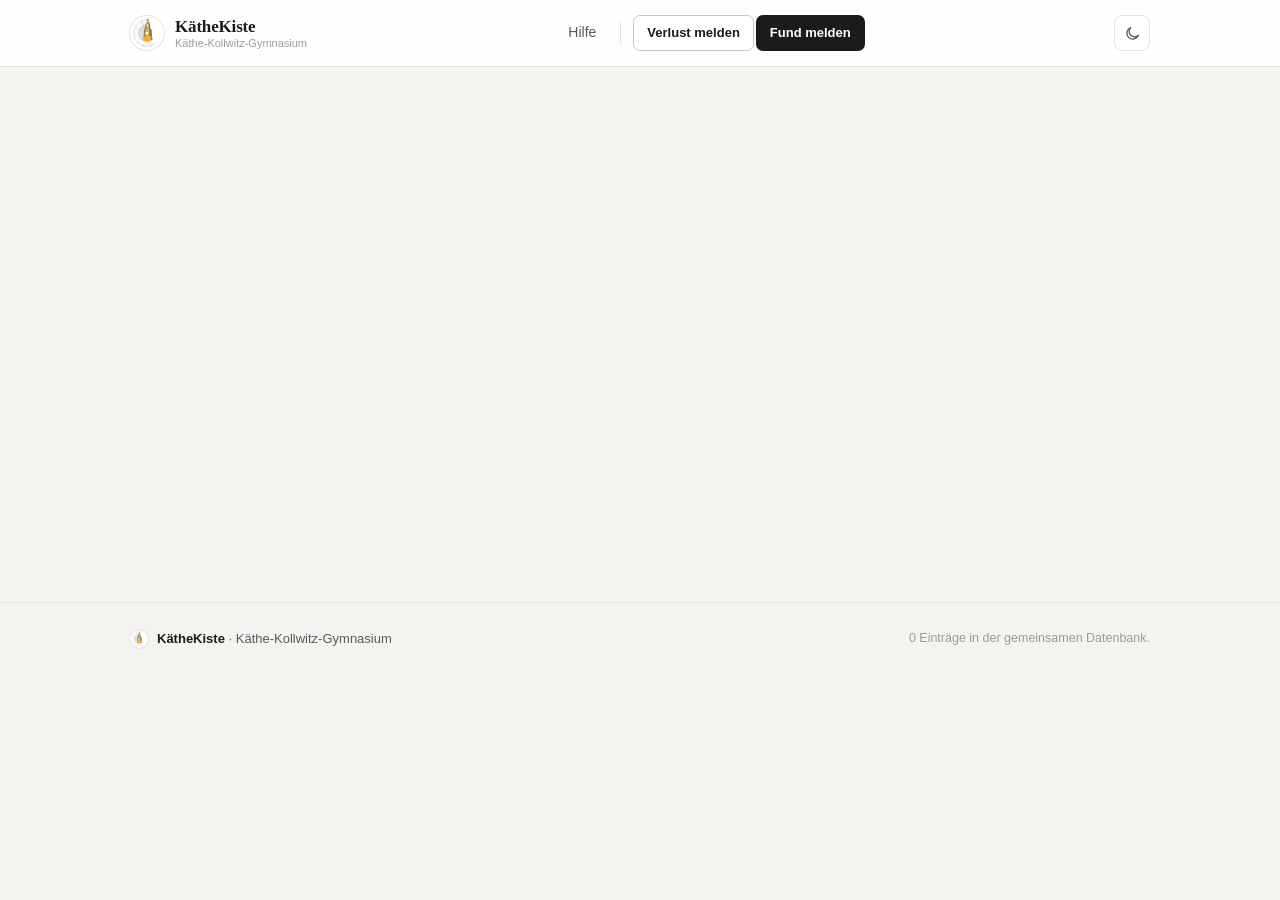
<file: index.html>
<!DOCTYPE html>
<html lang="de">
<head>
  <meta charset="UTF-8" />
  <meta name="viewport" content="width=device-width, initial-scale=1.0" />
  <meta name="theme-color" content="#f4f3ef" />
  <!-- Design-Theme vor dem ersten Paint setzen. Default bleibt hell (Weiß/Papier);
       eine zuvor getroffene Auswahl (kk-theme in localStorage) wird respektiert. -->
  <script>
    try {
      var kkTheme = localStorage.getItem("kk-theme");
      if (kkTheme === "dark" || kkTheme === "light") document.documentElement.setAttribute("data-theme", kkTheme);
    } catch (e) { /* z. B. Privatmodus: Theme bleibt hell */ }
  </script>
  <title>KätheKiste – Digitales Fundsachen-System · Käthe-Kollwitz-Gymnasium</title>
  <meta name="description" content="Digitales Fundsachen-System des Käthe-Kollwitz-Gymnasiums: Verluste und Funde melden, automatisch zusammenbringen, Abholung über das Sekretariat." />
  <link rel="icon" href="data:image/svg+xml,%3Csvg%20xmlns%3D%22http%3A%2F%2Fwww.w3.org%2F2000%2Fsvg%22%20width%3D%2232%22%20height%3D%2232%22%20viewBox%3D%220%200%2032%2032%22%3E%3Crect%20width%3D%2232%22%20height%3D%2232%22%20rx%3D%227%22%20fill%3D%22%231a1b1d%22%2F%3E%3Cg%20transform%3D%22translate(4%2C4)%20scale(0.171428571)%22%3E%3Cellipse%20fill%3D%22%23FFFFFF%22%20cx%3D%2269.857%22%20cy%3D%2270%22%20rx%3D%2269.857%22%20ry%3D%2270%22%2F%3E%0D%0A%3Cpath%20fill%3D%22%23DFDFE3%22%20d%3D%22M35.755%2C70.789c0-18.98%2C15.356-34.368%2C34.295-34.368c5.538%2C21.62%2C21.75%2C60.943%2C21.509%2C61.138%0D%0A%09c-5.881%2C4.753-13.363%2C7.598-21.509%2C7.598C51.111%2C105.156%2C35.755%2C89.77%2C35.755%2C70.789%22%2F%3E%0D%0A%3Cpath%20fill%3D%22none%22%20stroke%3D%22%236C6B70%22%20stroke-width%3D%221.0171%22%20d%3D%22M35.755%2C70.789c0-18.98%2C15.356-34.368%2C34.295-34.368%0D%0A%09c5.538%2C21.62%2C21.75%2C60.943%2C21.509%2C61.138c-5.881%2C4.753-13.363%2C7.598-21.509%2C7.598C51.111%2C105.156%2C35.755%2C89.77%2C35.755%2C70.789z%22%2F%3E%0D%0A%3Cpath%20fill%3D%22none%22%20stroke%3D%22%23C5C6CB%22%20stroke-width%3D%222.4411%22%20stroke-miterlimit%3D%223.864%22%20d%3D%22M103.931%2C111.516%0D%0A%09c-0.847%2C0.631-4.056%2C2.922-4.94%2C3.506c-8.518%2C5.635-18.63%2C8.92-29.566%2C8.92c-29.606%2C0-53.604-24.05-53.604-53.716%0D%0A%09c0-28.399%2C21.989-51.652%2C49.837-53.584l4.885-0.152%22%2F%3E%0D%0A%3Cpath%20fill%3D%22none%22%20stroke%3D%22%23C5C6CB%22%20stroke-width%3D%220.8939%22%20stroke-miterlimit%3D%223.864%22%20d%3D%22M96.914%2C103.393%0D%0A%09c-7.698%2C6.591-17.689%2C10.571-28.612%2C10.571c-24.354%2C0-44.097-19.782-44.097-44.185c0-24.401%2C19.742-44.184%2C44.097-44.184%22%2F%3E%0D%0A%3Cpath%20fill%3D%22%23FCB11B%22%20d%3D%22M87.5%2C82.201l-33.45%2C3.014l0.011%2C15.077c6.092%2C4.294%2C21.046%2C7.067%2C33.506-0.776L87.5%2C82.201z%22%2F%3E%0D%0A%3Cpolygon%20fill%3D%22%236C6B70%22%20points%3D%2262.471%2C52.829%2063.73%2C48.21%2066.839%2C45.081%2067.025%2C49.907%20%22%2F%3E%0D%0A%3Cpolygon%20fill%3D%22%23FCB11B%22%20points%3D%2266.678%2C49.651%2066.997%2C29.14%2076.91%2C27.886%2077.072%2C48.448%20%22%2F%3E%0D%0A%3Cpath%20fill%3D%22%23FFFFFF%22%20d%3D%22M69.483%2C41.712l3.743-0.535l-0.1-5.52c-1.253-1.256-2.493-1.098-3.555%2C0.556L69.483%2C41.712z%22%2F%3E%0D%0A%3Cpolygon%20fill%3D%22%23FCB11B%22%20points%3D%2269.927%2C17.866%2068.948%2C18.752%2068.948%2C27.445%2075.234%2C26.557%2074.968%2C16.98%20%22%2F%3E%0D%0A%3Cpath%20fill%3D%22%23FFFFFF%22%20d%3D%22M70.793%2C23.763l2.318-0.267l-0.097-2.479c-0.579-1.031-1.618-0.954-2.212%2C0.177L70.793%2C23.763z%22%2F%3E%0D%0A%3Cpath%20fill%3D%22%236C6B70%22%20d%3D%22M62.668%2C52.449c-3.713%2C2.367-5.48%2C4.822-5.307%2C7.361L57.01%2C81.75l-3.12%2C3.816l0.158-0.168l33.221-2.896%0D%0A%09l-0.012%2C17.414c1.773-1.031%2C3.456-2.308%2C4.729-3.281l-0.13-8.894c0.049%2C0.096-1.928-2.854-1.928-2.854l-0.566-24.482%0D%0A%09c-1.448-5.764-3.333-8.87-6.074-9.553l-0.278-0.043l-1.668-18.272c-0.323-2.265-2.098-4.97-2.834-5.502l-1.236-2.654%0D%0A%09c-0.335-3.269-0.548-7.22-0.548-7.22c-0.111-2.008-1.012-4.313-3.61-6.972c-3.628%2C3.902-3.968%2C5.951-4.165%2C8.563l5.636-0.89%0D%0A%09l0.428%2C8.012l-5.973%2C1.109c-0.873%2C0.579-1.549%2C1.123-2.019%2C1.668c-1.5%2C1.409-2.959%2C2.638-3.239%2C6.092%20M66.941%2C40.784l0.038-1.669%0D%0A%09l0.102-3.762l-0.012%2C0.003l0.141-5.722l8.927-1.301l0.307%2C5.192l-0.044-0.016l0.444%2C14.604L66.711%2C49.37l0.225-8.588L66.941%2C40.784z%0D%0A%09%20M78.714%2C51.575l-0.031%2C7.985L78.6%2C59.545l-15.931%2C1.953l0.247-7.547L78.714%2C51.575z%20M61.343%2C82.9l-0.089-18.732l17.496-2.105%0D%0A%09l0.166%2C19.059L61.343%2C82.9z%22%2F%3E%0D%0A%0D%0A%0D%0A%0D%0A%0D%0A%0D%0A%0D%0A%0D%0A%0D%0A%0D%0A%0D%0A%0D%0A%0D%0A%0D%0A%0D%0A%0D%0A%0D%0A%0D%0A%0D%0A%0D%0A%0D%0A%0D%0A%0D%0A%3Cpath%20fill%3D%22%236C6B70%22%20d%3D%22M53.158%2C127.277c-0.035%2C0.146-0.103%2C0.258-0.217%2C0.33c-0.108%2C0.073-0.24%2C0.094-0.397%2C0.066%0D%0A%09c-0.14-0.027-0.254-0.097-0.333-0.201c-0.079-0.104-0.107-0.236-0.079-0.396c0.027-0.146%2C0.101-0.256%2C0.214-0.328%0D%0A%09c0.107-0.071%2C0.242-0.099%2C0.396-0.071c0.145%2C0.028%2C0.256%2C0.095%2C0.34%2C0.196C53.16%2C126.978%2C53.188%2C127.111%2C53.158%2C127.277%0D%0A%09%20M53.309%2C126.014c-0.022%2C0.113-0.077%2C0.204-0.164%2C0.273c-0.085%2C0.066-0.203%2C0.092-0.347%2C0.066c-0.13-0.028-0.227-0.096-0.282-0.193%0D%0A%09c-0.058-0.102-0.074-0.203-0.052-0.316c0.026-0.123%2C0.086-0.219%2C0.183-0.28c0.096-0.062%2C0.2-0.085%2C0.321-0.062%0D%0A%09c0.126%2C0.025%2C0.222%2C0.088%2C0.28%2C0.181C53.313%2C125.775%2C53.33%2C125.887%2C53.309%2C126.014%20M53.52%2C127.346%0D%0A%09c0.035-0.169%2C0.008-0.32-0.061-0.453c-0.073-0.131-0.185-0.236-0.324-0.305l0.002-0.013c0.111-0.006%2C0.221-0.052%2C0.328-0.136%0D%0A%09c0.105-0.091%2C0.177-0.224%2C0.216-0.41c0.027-0.136%2C0.014-0.264-0.039-0.379c-0.053-0.113-0.132-0.207-0.241-0.287%0D%0A%09c-0.105-0.078-0.232-0.131-0.375-0.157c-0.14-0.028-0.275-0.028-0.407%2C0.006c-0.13%2C0.03-0.238%2C0.089-0.333%2C0.175%0D%0A%09c-0.088%2C0.088-0.149%2C0.199-0.177%2C0.338c-0.03%2C0.186-0.014%2C0.34%2C0.051%2C0.459s0.147%2C0.201%2C0.251%2C0.25l-0.004%2C0.01%0D%0A%09c-0.156%2C0.014-0.293%2C0.066-0.412%2C0.164c-0.116%2C0.096-0.194%2C0.23-0.229%2C0.396c-0.044%2C0.26%2C0%2C0.479%2C0.136%2C0.652%0D%0A%09c0.138%2C0.174%2C0.331%2C0.287%2C0.585%2C0.338c0.251%2C0.049%2C0.472%2C0.016%2C0.665-0.098C53.343%2C127.788%2C53.467%2C127.602%2C53.52%2C127.346%22%2F%3E%0D%0A%3Cpath%20fill%3D%22%236C6B70%22%20d%3D%22M46.721%2C16.435c-0.102-0.253-0.25-0.429-0.45-0.529c-0.201-0.097-0.425-0.102-0.672-0.014%0D%0A%09c-0.041%2C0.018-0.104%2C0.049-0.169%2C0.083c-0.065%2C0.039-0.119%2C0.072-0.153%2C0.106l-0.234-0.647l1.041-0.399l-0.127-0.326l-1.376%2C0.528%0D%0A%09l0.488%2C1.362c0.073-0.077%2C0.155-0.146%2C0.242-0.206c0.091-0.061%2C0.165-0.103%2C0.236-0.129c0.186-0.075%2C0.35-0.084%2C0.501-0.03%0D%0A%09c0.146%2C0.049%2C0.259%2C0.168%2C0.332%2C0.353c0.061%2C0.167%2C0.061%2C0.315%2C0.002%2C0.442c-0.06%2C0.126-0.158%2C0.221-0.297%2C0.279%0D%0A%09c-0.115%2C0.041-0.221%2C0.053-0.32%2C0.03c-0.097-0.022-0.193-0.084-0.284-0.186l-0.306%2C0.254c0.129%2C0.144%2C0.277%2C0.234%2C0.448%2C0.27%0D%0A%09c0.171%2C0.038%2C0.345%2C0.021%2C0.522-0.045c0.167-0.066%2C0.305-0.159%2C0.417-0.281c0.107-0.124%2C0.18-0.263%2C0.209-0.42%0D%0A%09C46.799%2C16.772%2C46.787%2C16.606%2C46.721%2C16.435%22%2F%3E%0D%0A%3Cpath%20fill%3D%22%236C6B70%22%20d%3D%22M97.154%2C125.844l-0.139-0.294l-1.249%2C0.587l0.45-1.176c0.066-0.16%2C0.11-0.322%2C0.135-0.488%0D%0A%09c0.026-0.166%2C0.004-0.33-0.066-0.494c-0.111-0.223-0.27-0.359-0.469-0.407c-0.203-0.044-0.414-0.017-0.635%2C0.084%0D%0A%09c-0.219%2C0.103-0.374%2C0.241-0.474%2C0.415c-0.096%2C0.176-0.113%2C0.383-0.046%2C0.617l0.38-0.138c-0.032-0.131-0.028-0.249%2C0.022-0.353%0D%0A%09c0.045-0.104%2C0.131-0.188%2C0.256-0.243c0.121-0.057%2C0.235-0.071%2C0.35-0.037c0.111%2C0.037%2C0.2%2C0.11%2C0.263%2C0.233%0D%0A%09c0.042%2C0.104%2C0.06%2C0.211%2C0.042%2C0.322c-0.014%2C0.11-0.04%2C0.217-0.077%2C0.316l-0.539%2C1.459l0.17%2C0.357L97.154%2C125.844z%22%2F%3E%0D%0A%3Cpolygon%20fill%3D%22%236C6B70%22%20points%3D%2290.703%2C125.443%2090.582%2C125.146%2088.983%2C125.793%2089.104%2C126.094%2090.334%2C125.598%2090.208%2C128.263%20%0D%0A%0990.597%2C128.109%20%22%2F%3E%0D%0A%3Cpath%20fill%3D%22%236C6B70%22%20d%3D%22M29.896%2C113.467l-0.588-0.611l1.57-0.35l0.004%2C0.002L29.896%2C113.467z%20M30.188%2C114.24l0.234-0.227%0D%0A%09l-0.268-0.277l1.305-1.263l-0.312-0.327l-2.028%2C0.436l-0.271%2C0.265l0.813%2C0.847l-0.436%2C0.42l0.257%2C0.27l0.435-0.419L30.188%2C114.24z%22%0D%0A%09%2F%3E%0D%0A%3Cpath%20fill%3D%22%236C6B70%22%20d%3D%22M19.66%2C40.134c-0.138-0.104-0.284-0.159-0.444-0.16c-0.154-0.002-0.302%2C0.057-0.428%2C0.175l-0.008-0.002%0D%0A%09c0.05-0.142%2C0.055-0.277%2C0.019-0.411c-0.042-0.137-0.12-0.251-0.232-0.34c-0.138-0.1-0.271-0.152-0.407-0.158%0D%0A%09c-0.136-0.006-0.262%2C0.025-0.381%2C0.094c-0.119%2C0.067-0.224%2C0.164-0.316%2C0.285c-0.112%2C0.147-0.178%2C0.309-0.195%2C0.474%0D%0A%09c-0.024%2C0.17%2C0.015%2C0.338%2C0.106%2C0.502l0.333-0.227c-0.053-0.091-0.077-0.188-0.076-0.286c0.003-0.099%2C0.035-0.189%2C0.1-0.272%0D%0A%09c0.079-0.109%2C0.176-0.172%2C0.285-0.195c0.112-0.021%2C0.229%2C0.009%2C0.348%2C0.095c0.11%2C0.079%2C0.168%2C0.18%2C0.168%2C0.303%0D%0A%09c0%2C0.124-0.082%2C0.297-0.245%2C0.519l0.257%2C0.195c0.068-0.096%2C0.149-0.183%2C0.238-0.264c0.089-0.082%2C0.187-0.129%2C0.292-0.149%0D%0A%09c0.109-0.017%2C0.221%2C0.017%2C0.342%2C0.107c0.117%2C0.092%2C0.181%2C0.206%2C0.194%2C0.341c0.008%2C0.137-0.027%2C0.266-0.119%2C0.383%0D%0A%09c-0.084%2C0.114-0.177%2C0.181-0.273%2C0.203c-0.095%2C0.021-0.21%2C0.009-0.341-0.037l-0.14%2C0.386c0.204%2C0.071%2C0.392%2C0.077%2C0.562%2C0.008%0D%0A%09c0.173-0.063%2C0.319-0.184%2C0.449-0.355c0.097-0.132%2C0.166-0.271%2C0.199-0.416c0.034-0.146%2C0.03-0.287-0.012-0.426%0D%0A%09C19.893%2C40.365%2C19.799%2C40.241%2C19.66%2C40.134%22%2F%3E%0D%0A%3Cpath%20fill%3D%22none%22%20stroke%3D%22%236C6B70%22%20stroke-width%3D%220.7198%22%20stroke-miterlimit%3D%223.864%22%20d%3D%22M38.652%2C59.289l-11.251-4.022%0D%0A%09%20M54.966%2C119.818l-1.346%2C3.925%20M60.229%2C121.07l-0.919%2C4.113%20M92.116%2C116.67l1.903%2C3.594%20M86.006%2C114.92l2.968%2C7.689%20M39.577%2C102.25%0D%0A%09l-5.603%2C5.916%20M40.951%2C54.028L22.198%2C43.041%22%2F%3E%0D%0A%3Cpolygon%20fill%3D%22%23FCB11B%22%20points%3D%2261.133%2C54.001%2079.392%2C51.519%2079.01%2C81.157%2061.223%2C83.311%20%22%2F%3E%0D%0A%3Cline%20fill%3D%22%236C6B70%22%20x1%3D%2242.93%22%20y1%3D%2248.432%22%20x2%3D%2267.684%22%20y2%3D%2267.988%22%2F%3E%0D%0A%3Cpath%20fill%3D%22none%22%20stroke%3D%22%236C6B70%22%20stroke-width%3D%220.7198%22%20stroke-miterlimit%3D%223.864%22%20d%3D%22M46.991%2C19.197l22.096%2C47.571%0D%0A%09%20M44.212%2C25.061L68.44%2C66.5%20M42.93%2C48.432l24.754%2C19.557%22%2F%3E%0D%0A%3Cpath%20fill%3D%22%23FFFFFF%22%20d%3D%22M65.378%2C70.823c0-2.611%2C2.114-4.731%2C4.72-4.731c2.607%2C0%2C4.72%2C2.12%2C4.72%2C4.731c0%2C2.612-2.112%2C4.73-4.72%2C4.73%0D%0A%09C67.492%2C75.554%2C65.378%2C73.436%2C65.378%2C70.823%22%2F%3E%3C%2Fg%3E%3C%2Fsvg%3E" />
  <link rel="stylesheet" href="style.css?v=20261015-clean" />
</head>
<body>
  <a class="skip-link" href="#main">Zum Inhalt springen</a>

  <header class="topbar">
    <div class="container topbar-inner">
      <button class="brand" data-action="home" aria-label="Zur Startansicht">
        <img class="brand-mark" src="static/logo-emblem.svg" alt="" aria-hidden="true" width="34" height="34" />
        <span class="brand-text">
          <strong>KätheKiste</strong>
          <small>Käthe-Kollwitz-Gymnasium</small>
        </span>
      </button>

      <nav class="nav" aria-label="Hauptnavigation">
        <button class="nav-link" data-action="nav" data-view="hilfe">Hilfe</button>
        <span class="nav-sep" aria-hidden="true"></span>
        <button class="btn btn--outline btn--sm" data-action="nav" data-view="form-lost">Verlust melden</button>
        <button class="btn btn--primary btn--sm" data-action="nav" data-view="form-found">Fund melden</button>
      </nav>

      <button class="theme-toggle" data-action="toggle-theme" type="button" aria-label="Dunkles Design aktivieren" title="Dunkles Design aktivieren">
        <svg width="17" height="17" viewBox="0 0 24 24" fill="none" stroke="currentColor" stroke-width="1.8" stroke-linecap="round" stroke-linejoin="round" aria-hidden="true"><path d="M20.5 14.5A8.5 8.5 0 1 1 9.5 3.5a7 7 0 0 0 11 11z"/></svg>
      </button>

      <button class="menu-toggle" data-action="toggle-menu" aria-expanded="false" aria-controls="nav-mobile" aria-label="Menü öffnen">
        <svg width="20" height="20" viewBox="0 0 24 24" fill="none" stroke="currentColor" stroke-width="1.8" stroke-linecap="round" aria-hidden="true">
          <path d="M4 7h16M4 12h16M4 17h16" />
        </svg>
      </button>
    </div>

    <nav class="nav nav--mobile" id="nav-mobile" aria-label="Mobile Navigation" hidden>
      <button data-action="nav" data-view="hilfe">Hilfe</button>
      <span class="nav-sep nav-sep--block" aria-hidden="true"></span>
      <button class="btn btn--outline" data-action="nav" data-view="form-lost">Verlust melden</button>
      <button class="btn btn--primary" data-action="nav" data-view="form-found">Fund melden</button>
    </nav>
  </header>

  <main id="main" class="container main" aria-live="polite"></main>

  <footer class="footer">
    <div class="container footer-inner">
      <div class="footer-brand">
        <img class="footer-mark" src="static/logo-emblem.svg" alt="" aria-hidden="true" width="18" height="18" />
        <span><strong>KätheKiste</strong> · Käthe-Kollwitz-Gymnasium</span>
      </div>
      <div class="footer-meta">
        <span id="footer-count"></span>
      </div>
    </div>
  </footer>

  <!-- Dialog für Details & Abläufe -->
  <div class="modal" id="modal" hidden>
    <div class="modal-backdrop" data-action="close-modal"></div>
    <div class="modal-panel" role="dialog" aria-modal="true" aria-labelledby="modal-title"></div>
  </div>

  <!-- Toast-Meldungen -->
  <div id="toast" class="toast" role="status" aria-live="polite" hidden></div>

  <script src="static/supabase.js"></script>
  <script src="app.js?v=20261015-clean"></script>
</body>
</html>
</file>
<file: style.css>
/* ============================================================
   KätheKiste – Design
   Reduzierte, editoriale Schlichtheit:
   - Papier-Hintergrund, weiße Flächen, Haarlinien
   - Serifenschrift (Georgia) für Headlines, System-Sans für Text
   - Ein Akzent: Tiefrot = „Verloren", sonst Monochrom
   ============================================================ */

:root {
  --bg: #f4f3ef;
  --surface: #ffffff;
  --surface-2: #faf9f6;
  --ink: #1a1b1d;
  --ink-2: #565a61;
  --ink-3: #979ba1;
  --line: #e4e2db;
  --line-2: #c9c7bf;
  --accent: #a5301f;
  --accent-soft: #f5e9e6;
  --ok: #2e6b4a;
  --ok-soft: #e8f1ec;
  --pending: #8a5b13;
  --pending-soft: #f4eedd;
  --serif: Georgia, "Iowan Old Style", "Times New Roman", Times, serif;
  --sans: -apple-system, BlinkMacSystemFont, "Segoe UI", Roboto, "Helvetica Neue", Arial, sans-serif;
  --radius: 10px;
  --shadow: 0 6px 20px rgba(24, 24, 20, 0.07);
  /* abgeleitete Theme-Werte (hell = Default) */
  --hover: var(--hover);
  --focus-ring: rgba(26, 27, 29, 0.06);
  --selection: #e6e4dc;
  --photo-bg: #f1efe9;
  --track: #eeede6;
  --btn1-bg: #1a1b1d;
  --btn1-fg: #ffffff;
  --btn1-hover: #000000;
  --danger-line: #dcc3bd;
  --ok-line: #cfe0d5;
  --toast-bg: #1a1b1d;
  --toast-fg: #ffffff;
  --toast-error-bg: #8a251a;
  --topbar-bg: rgba(255, 255, 255, 0.92);
  --backdrop: rgba(26, 27, 29, 0.45);
  --modal-shadow: 0 24px 64px rgba(20, 20, 18, 0.28);
  --toast-shadow: 0 10px 30px rgba(20, 20, 18, 0.3);
}

/* ---------- Dunkles Design (opt-in: <html data-theme="dark">) ----------
   Die helle Ansicht bleibt der Standard; die dunkle Wahl wird lokal
   gespeichert und über data-theme aktiviert (umgesetzt in app.js). */
:root[data-theme="dark"] {
  --bg: #191a1c;
  --surface: #222327;
  --surface-2: #28292d;
  --ink: #eceae4;
  --ink-2: #b4b6b9;
  --ink-3: #80848c;
  --line: #34363b;
  --line-2: #4a4d54;
  --accent: #d9614d;
  --accent-soft: #38251f;
  --ok: #61a884;
  --ok-soft: #1f2c26;
  --pending: #d2a24a;
  --pending-soft: #302818;
  --shadow: 0 6px 20px rgba(0, 0, 0, 0.45);
  --hover: rgba(255, 255, 255, 0.07);
  --focus-ring: rgba(255, 255, 255, 0.12);
  --selection: rgba(255, 255, 255, 0.22);
  --photo-bg: #2a2b30;
  --track: #34363b;
  --btn1-bg: #eceae4;
  --btn1-fg: #191a1c;
  --btn1-hover: #ffffff;
  --danger-line: #5a352e;
  --ok-line: #2e463a;
  --toast-bg: #eceae4;
  --toast-fg: #191a1c;
  --toast-error-bg: #b03a2a;
  --topbar-bg: rgba(25, 26, 28, 0.88);
  --backdrop: rgba(0, 0, 0, 0.6);
  --modal-shadow: 0 24px 64px rgba(0, 0, 0, 0.55);
  --toast-shadow: 0 10px 30px rgba(0, 0, 0, 0.5);
}

* { box-sizing: border-box; }

html { -webkit-text-size-adjust: 100%; }

body {
  margin: 0;
  font-family: var(--sans);
  font-size: 15px;
  line-height: 1.55;
  color: var(--ink);
  background: var(--bg);
  -webkit-font-smoothing: antialiased;
}

body.modal-open {
  overflow: hidden;
  touch-action: none;
  overscroll-behavior: none;
}

img { display: block; max-width: 100%; }

button { font: inherit; color: inherit; background: none; border: 0; cursor: pointer; }
input, select, textarea { font: inherit; color: inherit; }

code {
  font-family: ui-monospace, SFMono-Regular, Menlo, Consolas, monospace;
  font-size: 0.85em;
  background: var(--surface-2);
  border: 1px solid var(--line);
  border-radius: 5px;
  padding: 1px 6px;
}

:focus-visible { outline: 2px solid var(--ink); outline-offset: 2px; }
::selection { background: var(--selection); }

.container { width: 100%; max-width: 1060px; margin: 0 auto; padding: 0 20px; }
.main { padding-top: 24px; padding-bottom: 8px; min-height: 55vh; }

.skip-link {
  position: absolute; left: -999px; top: 8px; z-index: 100;
  background: var(--btn1-bg); color: var(--btn1-fg);
  padding: 8px 14px; border-radius: 8px; text-decoration: none;
}
.skip-link:focus { left: 12px; }

/* ---------- Basics: Label, Icon, Muted ---------- */
.label {
  font-size: 11px; font-weight: 700;
  letter-spacing: 0.11em; text-transform: uppercase;
  color: var(--ink-3);
}
.ic { flex: none; vertical-align: -3px; }
.muted { color: var(--ink-3); font-weight: 400; }

/* ---------- Topbar & Navigation ---------- */
.topbar {
  position: sticky; top: 0; z-index: 40;
  background: var(--topbar-bg);
  backdrop-filter: blur(10px);
  -webkit-backdrop-filter: blur(10px);
  border-bottom: 1px solid var(--line);
}
.topbar-inner { display: flex; align-items: center; justify-content: space-between; gap: 20px; height: 66px; }

.brand { display: inline-flex; align-items: center; gap: 11px; padding: 0; }
.brand-mark {
  width: 34px; height: 34px; flex: none;
  border-radius: 50%;
  box-shadow: 0 0 0 1px var(--line);
  transition: box-shadow 0.15s;
}
.brand:hover .brand-mark { box-shadow: 0 0 0 1px var(--ink-3); }
.brand-text { display: flex; flex-direction: column; align-items: flex-start; line-height: 1.25; }
.brand-text strong { font-family: var(--serif); font-size: 17px; font-weight: 700; letter-spacing: -0.01em; }
.brand-text small { font-size: 11px; color: var(--ink-3); }

.nav { display: flex; align-items: center; gap: 2px; }
.nav-link {
  padding: 8px 12px;
  font-size: 14px; font-weight: 500;
  color: var(--ink-2);
  border-radius: 8px;
  transition: color 0.15s, background 0.15s;
}
.nav-link:hover { color: var(--ink); background: var(--hover); }
.nav-link.active { color: var(--ink); font-weight: 600; }
.nav-sep { width: 1px; height: 22px; background: var(--line); margin: 0 10px; }
.nav-sep--block { width: 100%; height: 1px; margin: 10px 0; }

.nav--mobile {
  display: flex; flex-direction: column; gap: 4px;
  padding: 12px 20px 18px;
  border-bottom: 1px solid var(--line);
  background: var(--surface);
}
.nav--mobile > button {
  text-align: left;
  padding: 10px 12px;
  border-radius: 8px;
  font-size: 15px; font-weight: 500;
  color: var(--ink-2);
}
.nav--mobile > button:hover { background: var(--hover); color: var(--ink); }
.nav--mobile > button.active { color: var(--ink); font-weight: 600; background: var(--hover); }
.nav--mobile .btn { justify-content: center; }

.menu-toggle { display: none; padding: 8px; border-radius: 8px; color: var(--ink); }
.theme-toggle {
  display: inline-flex; align-items: center; justify-content: center;
  width: 36px; height: 36px; flex: none;
  border: 1px solid var(--line); border-radius: 8px;
  background: var(--surface); color: var(--ink-2);
  transition: color 0.15s, border-color 0.15s, background 0.15s;
}
.theme-toggle:hover { color: var(--ink); border-color: var(--ink-3); background: var(--hover); }
.menu-toggle:hover { background: var(--hover); }

/* ---------- Buttons ---------- */
.btn {
  display: inline-flex; align-items: center; justify-content: center; gap: 8px;
  font-size: 14px; font-weight: 600;
  padding: 10px 18px;
  border-radius: 8px;
  border: 1px solid transparent;
  white-space: nowrap;
  transition: background 0.15s, border-color 0.15s, color 0.15s, transform 0.1s;
}
.btn:active { transform: translateY(1px); }
.btn--primary { background: var(--btn1-bg); color: var(--btn1-fg); }
.btn--primary:hover { background: var(--btn1-hover); }
.btn--outline { background: var(--surface); color: var(--ink); border-color: var(--line-2); }
.btn--outline:hover { border-color: var(--ink); }
.btn--ghost { background: transparent; color: var(--ink-2); border-color: transparent; }
.btn--ghost:hover { background: var(--hover); color: var(--ink); }
.btn--danger { background: var(--surface); color: var(--accent); border-color: var(--danger-line); }
.btn--danger:hover { background: var(--accent-soft); border-color: var(--accent); }
.btn--sm { padding: 7px 13px; font-size: 13px; border-radius: 7px; }

.link-arrow {
  display: inline-flex; align-items: center; gap: 7px;
  font-size: 14px; font-weight: 600; color: var(--ink-2);
  padding: 8px 4px;
  transition: color 0.15s;
}
.link-arrow:hover { color: var(--ink); }
.link-arrow .ic { transition: transform 0.15s; }
.link-arrow:hover .ic { transform: translateX(3px); }

/* ---------- Hero ---------- */
.hero {
  position: relative;
  background: var(--surface);
  border: 1px solid var(--line);
  border-radius: var(--radius);
  padding: 34px 40px 30px;
  overflow: hidden;
}
.hero::before {
  content: "";
  position: absolute; top: 0; left: 0; right: 0; height: 3px;
  background: var(--ink);
}
.hero-kicker {
  margin: 0 0 18px;
  font-size: 11.5px; font-weight: 700;
  letter-spacing: 0.16em; text-transform: uppercase;
  color: var(--ink-3);
}
.hero h1 {
  margin: 0 0 16px;
  font-family: var(--serif);
  font-size: clamp(2.1rem, 4.6vw, 3.15rem);
  font-weight: 500;
  line-height: 1.06;
  letter-spacing: -0.015em;
  max-width: 15em;
}
.hero .lead { margin: 0 0 18px; max-width: 560px; font-size: 16px; line-height: 1.65; color: var(--ink-2); }
.hero-actions { display: flex; flex-wrap: wrap; align-items: center; gap: 12px; }

/* ---------- Stats-Strip ---------- */
.stats {
  display: grid;
  grid-template-columns: repeat(4, 1fr);
  background: var(--surface);
  border: 1px solid var(--line);
  border-radius: var(--radius);
  overflow: hidden;
  margin-top: 16px;
}
.stat { padding: 22px 24px; }
.stat + .stat { border-left: 1px solid var(--line); }
.stat .num {
  font-family: var(--serif);
  font-size: 34px; line-height: 1;
  color: var(--ink); letter-spacing: -0.02em;
  font-variant-numeric: tabular-nums;
}
.stat .lbl {
  margin-top: 9px;
  font-size: 11.5px; font-weight: 700;
  letter-spacing: 0.1em; text-transform: uppercase;
  color: var(--ink-2);
}
.stat .hint { margin-top: 3px; font-size: 12px; color: var(--ink-3); }

/* ---------- Cards & Sections ---------- */
.card {
  background: var(--surface);
  border: 1px solid var(--line);
  border-radius: var(--radius);
  padding: 28px;
  margin-top: 16px;
}
main > .card:first-child { margin-top: 0; }

.grid-2 {
  display: grid;
  grid-template-columns: 1.35fr 1fr;
  gap: 16px;
  margin-top: 16px;
  align-items: start;
}
.grid-2 > .card { margin-top: 0; }

.section-head {
  display: flex; align-items: flex-start; justify-content: space-between;
  gap: 16px;
  margin-bottom: 20px;
}
.section-title { margin: 0; font-family: var(--serif); font-size: 1.5rem; font-weight: 500; letter-spacing: -0.01em; }
.section-sub { margin: 6px 0 0; font-size: 14px; color: var(--ink-2); line-height: 1.55; max-width: 46em; }
.count-pill { font-size: 12.5px; color: var(--ink-3); white-space: nowrap; padding-top: 5px; }

/* ---------- Schritte (Ablauf) ---------- */
.steps { margin: 0; padding: 0; list-style: none; counter-reset: step; display: grid; gap: 16px; }
.onb-steps { grid-template-columns: repeat(auto-fit, minmax(210px, 1fr)); gap: 14px 24px; }
.steps li {
  counter-increment: step;
  position: relative;
  padding-left: 42px;
  font-size: 14px; color: var(--ink-2); line-height: 1.55;
}
.steps li::before {
  content: counter(step, decimal-leading-zero);
  position: absolute; left: 0; top: -1px;
  width: 28px; height: 28px;
  display: grid; place-items: center;
  font-family: var(--serif); font-size: 13px; font-weight: 700;
  color: var(--ink);
  border: 1px solid var(--line);
  border-radius: 50%;
  background: var(--surface);
}
.card-actions { margin-top: 22px; display: flex; gap: 10px; flex-wrap: wrap; }

/* ---------- Toolbar (Liste) ---------- */
.toolbar {
  display: flex; flex-wrap: wrap; gap: 10px; align-items: center;
  padding: 14px;
  background: var(--surface-2);
  border: 1px solid var(--line);
  border-radius: 8px;
  margin-bottom: 18px;
}
.search {
  flex: 1 1 240px;
  display: flex; align-items: center; gap: 9px;
  background: var(--surface);
  border: 1px solid var(--line-2);
  border-radius: 8px;
  padding: 0 12px;
  color: var(--ink-3);
  transition: border-color 0.15s, box-shadow 0.15s;
}
.search:focus-within { border-color: var(--ink); box-shadow: 0 0 0 3px var(--focus-ring); }
.search input {
  flex: 1; min-width: 0;
  border: 0; outline: 0; background: none;
  padding: 10px 0;
  font-size: 14px; color: var(--ink);
}
.search input::placeholder { color: var(--ink-3); }
.toolbar select {
  background: var(--surface);
  border: 1px solid var(--line-2);
  border-radius: 8px;
  padding: 10px 12px;
  font-size: 13.5px;
  color: var(--ink-2);
  outline: none;
  transition: border-color 0.15s;
}
.toolbar select:focus { border-color: var(--ink); }

/* ---------- Eintrags-Karten ---------- */
.item-grid { display: grid; grid-template-columns: repeat(auto-fill, minmax(240px, 1fr)); gap: 14px; }

.item-card {
  display: flex; flex-direction: column;
  background: var(--surface);
  border: 1px solid var(--line);
  border-radius: var(--radius);
  overflow: hidden;
  cursor: pointer;
  transition: border-color 0.15s, box-shadow 0.2s, transform 0.2s;
}
.item-card:hover { border-color: var(--line-2); box-shadow: var(--shadow); transform: translateY(-1px); }
.item-card--found { border-left: 4px solid var(--ok); }
.item-card--lost { border-left: 4px solid var(--accent); }

.item-card__photo {
  aspect-ratio: 16 / 10;
  background: var(--photo-bg);
  border-bottom: 1px solid var(--line);
  display: flex;
  align-items: center;
  justify-content: center;
  overflow: hidden;
}
.item-card__photo img { width: 100%; height: 100%; object-fit: contain; padding: 6px; }
.ph-empty {
  padding: 14px;
  text-align: center;
  font-size: 10.5px; font-weight: 700;
  letter-spacing: 0.13em; text-transform: uppercase;
  color: var(--ink-3);
  line-height: 1.6;
}

.item-card__body { display: flex; flex-direction: column; flex: 1; gap: 9px; padding: 14px 16px 16px; }
.item-row { display: flex; align-items: center; justify-content: space-between; gap: 10px; }

.type-tag {
  display: inline-flex; align-items: center; gap: 6px;
  font-size: 10.5px; font-weight: 700;
  letter-spacing: 0.08em; text-transform: uppercase;
  color: var(--ink);
  padding: 3px 8px;
  border-radius: 999px;
}
.type-tag .dot { width: 6px; height: 6px; border-radius: 50%; background: var(--ink); }
.type-tag--found { background: var(--ok-soft); color: var(--ok); }
.type-tag--found .dot { background: var(--ok); }
.type-tag--lost { background: var(--accent-soft); color: var(--accent); }
.type-tag--lost .dot { background: var(--accent); }

.status-tag {
  font-size: 10.5px; font-weight: 700;
  letter-spacing: 0.1em; text-transform: uppercase;
  color: var(--ink-3);
}
.status-tag--offen { color: var(--pending); }
.status-tag--in_abwicklung { color: var(--ink); }
.status-tag--abgeholt { color: var(--ok); }

/* Quick-Buttons nach Typ */
.btn-claim-quick--found { color: var(--ok); border-color: var(--ok-line); }
.btn-claim-quick--found:hover { background: var(--ok-soft); }
.btn-claim-quick--lost { color: var(--accent); border-color: var(--danger-line); }
.btn-claim-quick--lost:hover { background: var(--accent-soft); }

/* Segmentierter Filter für Gefunden / Verloren */
.type-segmented {
  display: inline-flex;
  background: var(--surface-2);
  border: 1px solid var(--line);
  border-radius: 8px;
  padding: 3px;
  gap: 3px;
  margin-bottom: 14px;
}
.type-segment {
  display: inline-flex;
  align-items: center;
  gap: 7px;
  padding: 6px 14px;
  font-size: 13px;
  font-weight: 600;
  color: var(--ink-2);
  background: transparent;
  border: none;
  border-radius: 6px;
  cursor: pointer;
  transition: all 0.15s ease;
}
.type-segment:hover { color: var(--ink); background: var(--surface); }
.type-segment.active {
  color: var(--ink);
  background: var(--surface);
  box-shadow: 0 1px 3px rgba(0, 0, 0, 0.08);
}
.type-segment--found .dot { width: 7px; height: 7px; border-radius: 50%; background: var(--ok); }
.type-segment--lost .dot { width: 7px; height: 7px; border-radius: 50%; background: var(--accent); }
.type-segment.active.type-segment--found { color: var(--ok); }
.type-segment.active.type-segment--lost { color: var(--accent); }

/* Gruppen-Abschnitte für Gefunden & Verloren */
.type-section { margin-top: 10px; }
.type-section + .type-section {
  margin-top: 24px;
  padding-top: 20px;
  border-top: 1px dashed var(--line);
}
.type-section__head {
  display: flex;
  align-items: center;
  justify-content: space-between;
  margin-bottom: 12px;
}
.type-section__title {
  display: inline-flex;
  align-items: center;
  gap: 8px;
  font-size: 15px;
  font-weight: 700;
  margin: 0;
  color: var(--ink);
}
.type-section--found .type-section__title .dot { width: 8px; height: 8px; border-radius: 50%; background: var(--ok); }
.type-section--lost .type-section__title .dot { width: 8px; height: 8px; border-radius: 50%; background: var(--accent); }
.type-section__count { font-size: 12px; font-weight: 600; color: var(--ink-3); }

.item-card__title { margin: 0; font-size: 15.5px; font-weight: 600; line-height: 1.35; letter-spacing: -0.005em; }
.item-card__desc {
  margin: 0;
  font-size: 13.5px; color: var(--ink-2); line-height: 1.5;
  display: -webkit-box; -webkit-line-clamp: 2; -webkit-box-orient: vertical;
  overflow: hidden;
}
.item-card__meta {
  display: flex; flex-wrap: wrap; gap: 6px 14px;
  margin-top: auto; padding-top: 2px;
}
.meta-item { display: inline-flex; align-items: center; gap: 6px; font-size: 12.5px; color: var(--ink-3); min-width: 0; }

.item-card__foot {
  display: flex; align-items: center; justify-content: space-between; gap: 10px;
  border-top: 1px solid var(--line);
  margin-top: 4px; padding-top: 12px;
}
.item-card__foot-actions {
  display: inline-flex; align-items: center; gap: 8px;
}
.btn-claim-quick {
  padding: 3px 8px; font-size: 11.5px; font-weight: 600;
  border-color: var(--ok-line); color: var(--ok);
  background: var(--ok-soft);
}
.btn-claim-quick:hover {
  background: var(--ok); color: #fff; border-color: var(--ok);
}
.details-link {
  display: inline-flex; align-items: center; gap: 6px;
  font-size: 13px; font-weight: 600; color: var(--ink);
}
.details-link .ic { transition: transform 0.15s; }
.item-card:hover .details-link .ic { transform: translateX(2px); }

/* ---------- Kategorie-Label & Hinweise ---------- */
.cat-label { font-size: 12px; color: var(--ink-3); }

.hint { display: block; margin-top: 6px; font-size: 12.5px; color: var(--ink-3); line-height: 1.5; }
.live-hint { margin: 16px 0 0; }

/* ---------- Match-Box ---------- */
.match-box {
  margin-top: 18px;
  background: var(--surface-2);
  border: 1px solid var(--line);
  border-radius: 10px;
  padding: 18px;
}
.match-box__head { margin-bottom: 14px; }
.match-box__head h3 {
  display: flex; align-items: center; gap: 8px;
  margin: 0 0 6px;
  font-family: var(--serif); font-size: 1.15rem; font-weight: 600;
  letter-spacing: -0.01em;
}
.match-box__head p { margin: 0; font-size: 13px; color: var(--ink-2); line-height: 1.5; max-width: 48em; }
.match-box--done { background: var(--ok-soft); border-color: var(--ok-line); }
.match-box--done .match-box__head h3 { color: var(--ok); }
.match-box--done .btn { margin-top: 4px; }
.claim-box {
  margin-top: 18px;
  background: var(--surface-2);
  border: 1px solid var(--line);
  border-left: 4px solid var(--ok);
  border-radius: 10px;
  padding: 16px 18px;
  display: flex;
  align-items: center;
  justify-content: space-between;
  gap: 16px;
}
.claim-box__head { min-width: 0; }
.claim-box__head h3 {
  display: flex; align-items: center; gap: 8px;
  margin: 0 0 4px;
  font-family: var(--serif); font-size: 1.05rem; font-weight: 600;
  color: var(--ink);
}
.claim-box__head p {
  margin: 0; font-size: 13px; color: var(--ink-2); line-height: 1.45; max-width: 44em;
}
.match-box--plain { background: var(--surface); }
.match-box--plain p { margin: 0; font-size: 14px; color: var(--ink-2); line-height: 1.55; }

.match-list { display: grid; gap: 10px; }
.match-item {
  display: grid;
  grid-template-columns: 44px minmax(0, 1fr) auto auto;
  gap: 12px;
  align-items: center;
  background: var(--surface);
  border: 1px solid var(--line);
  border-radius: 9px;
  padding: 10px 12px;
}
.match-item__thumb {
  width: 44px; height: 44px;
  border-radius: 8px; overflow: hidden;
  background: var(--photo-bg);
  display: grid; place-items: center;
}
.match-item__thumb img { width: 100%; height: 100%; object-fit: cover; }
.ph-small {
  padding: 4px;
  font-size: 9px; font-weight: 700;
  letter-spacing: 0.1em; text-transform: uppercase;
  color: var(--ink-3);
  text-align: center; line-height: 1.4;
}
.match-item__body { min-width: 0; }
.match-item__title {
  font-size: 14px; font-weight: 600;
  white-space: nowrap; overflow: hidden; text-overflow: ellipsis;
}
.match-item__sub { font-size: 12.5px; color: var(--ink-3); margin-top: 2px; }
.match-score {
  min-width: 44px; text-align: right;
  font-size: 13px; font-weight: 700; color: var(--ink);
  font-variant-numeric: tabular-nums;
}
.chip-muted {
  font-size: 12px; color: var(--ink-3);
  border: 1px dashed var(--line-2);
  border-radius: 999px;
  padding: 5px 11px;
  white-space: nowrap;
}

/* ---------- Leerzustand ---------- */
.empty {
  padding: 48px 24px;
  text-align: center;
  background: var(--surface-2);
  border: 1px dashed var(--line-2);
  border-radius: 10px;
}
.empty-title { margin: 0 0 6px; font-family: var(--serif); font-size: 1.3rem; font-weight: 500; letter-spacing: -0.01em; }
.empty p { margin: 0; font-size: 14px; color: var(--ink-2); }
.empty-actions { margin-top: 18px; display: flex; justify-content: center; gap: 10px; flex-wrap: wrap; }

/* ---------- Formular ---------- */
.form-type {
  display: inline-flex; align-items: center; gap: 8px;
  font-size: 11px; font-weight: 700;
  letter-spacing: 0.12em; text-transform: uppercase;
  color: var(--ink-2);
  padding-top: 5px;
  white-space: nowrap;
}
.form-type .dot { width: 8px; height: 8px; border-radius: 50%; background: var(--ink); }
.form-type--lost .dot { background: var(--accent); }

.form-grid {
  display: grid;
  grid-template-columns: 1fr 1fr;
  gap: 18px 16px;
  margin-top: 4px;
}
.field--full { grid-column: 1 / -1; }
.field label {
  display: block;
  margin-bottom: 7px;
  font-size: 13px; font-weight: 600;
  color: var(--ink);
}
.req { color: var(--accent); }
.field input, .field select, .field textarea {
  width: 100%;
  background: var(--surface);
  border: 1px solid var(--line-2);
  border-radius: 8px;
  padding: 10px 12px;
  font-size: 14.5px;
  color: var(--ink);
  outline: none;
  transition: border-color 0.15s, box-shadow 0.15s;
}
.field input:focus, .field select:focus, .field textarea:focus {
  border-color: var(--ink);
  box-shadow: 0 0 0 3px var(--focus-ring);
}
.field input::placeholder, .field textarea::placeholder { color: var(--ink-3); }
.field textarea { min-height: 96px; resize: vertical; line-height: 1.5; }

.dropzone {
  display: flex; flex-direction: column; align-items: center; gap: 8px;
  padding: 26px 20px;
  text-align: center;
  background: var(--surface-2);
  border: 1.5px dashed var(--line-2);
  border-radius: 10px;
  color: var(--ink-2);
  transition: border-color 0.15s, background 0.15s;
}
.dropzone:hover { border-color: var(--ink); background: var(--surface); }
.dropzone .ic { color: var(--ink-3); }
.dropzone strong { font-size: 14.5px; color: var(--ink); font-weight: 600; }
.dz-sub { font-size: 12.5px; color: var(--ink-3); }
.dropzone.has-photo { padding: 14px; }
.dropzone.has-photo img {
  width: 100%; max-height: 220px;
  object-fit: cover;
  border-radius: 8px;
  border: 1px solid var(--line);
}
.dz-note { margin-top: 10px; font-size: 12.5px; color: var(--ink-3); }
.dropzone.has-photo .btn { margin-top: 10px; }

.form-actions {
  display: flex; flex-wrap: wrap; align-items: center; gap: 12px;
  margin-top: 22px;
  padding-top: 18px;
  border-top: 1px solid var(--line);
}
.consent { flex: 1; min-width: 240px; font-size: 12.5px; color: var(--ink-3); line-height: 1.5; }

/* ---------- Dashboard (Übersicht) ---------- */
.dash-grid {
  display: grid;
  grid-template-columns: repeat(3, 1fr);
  gap: 10px;
}
.dash-grid .stat {
  background: var(--surface-2);
  border: 1px solid var(--line);
  border-radius: 10px;
  padding: 18px 20px;
}
.dash-grid .stat .num { font-size: 26px; }
.dash-grid .stat .lbl { margin-top: 7px; }
.dash-grid .stat .hint { margin-top: 2px; font-size: 11.5px; }

.bars { display: grid; gap: 12px; }
.bar-row {
  display: grid;
  grid-template-columns: 150px minmax(0, 1fr) 30px;
  gap: 12px;
  align-items: center;
}
.bar-row .lbl {
  font-size: 13px; color: var(--ink-2);
  white-space: nowrap; overflow: hidden; text-overflow: ellipsis;
}
.bar-track {
  height: 8px;
  background: var(--track);
  border-radius: 999px;
  overflow: hidden;
}
.bar-fill { display: block; height: 100%; background: var(--ink); border-radius: 999px; }
.bar-row .val { font-size: 12.5px; color: var(--ink-3); text-align: right; font-variant-numeric: tabular-nums; }

.stat-note {
  margin-top: 18px;
  display: flex; flex-wrap: wrap; gap: 6px 16px;
}

.recent-list { display: grid; gap: 8px; }
.recent-item {
  display: flex; align-items: center; gap: 12px;
  padding: 10px 14px;
  background: var(--surface);
  border: 1px solid var(--line);
  border-radius: 9px;
  cursor: pointer;
  transition: border-color 0.15s, background 0.15s;
}
.recent-item:hover { border-color: var(--line-2); background: var(--surface-2); }
.recent-item__body { flex: 1; min-width: 0; }
.recent-item__body strong {
  display: block;
  font-size: 14px; font-weight: 600;
  white-space: nowrap; overflow: hidden; text-overflow: ellipsis;
}
.recent-item__body span { display: block; font-size: 12.5px; color: var(--ink-3); margin-top: 2px; }
.recent-item .ic { color: var(--ink-3); }

/* ---------- Hilfe ---------- */
.help-grid { display: grid; grid-template-columns: 1fr 1fr; gap: 16px; }
.help-card {
  background: var(--surface-2);
  border: 1px solid var(--line);
  border-radius: 10px;
  padding: 18px 20px;
}
.help-card h3 { margin: 0 0 10px; font-family: var(--serif); font-size: 17px; font-weight: 600; letter-spacing: -0.01em; }
.help-card p { margin: 0; font-size: 14px; color: var(--ink-2); line-height: 1.55; }
.help-card ul { margin: 0; padding-left: 18px; display: grid; gap: 6px; font-size: 14px; color: var(--ink-2); line-height: 1.5; }

.faq { display: grid; gap: 10px; }
.faq details {
  background: var(--surface-2);
  border: 1px solid var(--line);
  border-radius: 9px;
  padding: 0 16px;
}
.faq summary {
  cursor: pointer;
  padding: 13px 0;
  font-size: 14.5px; font-weight: 600;
  list-style: none;
}
.faq summary::-webkit-details-marker { display: none; }
.faq summary:hover { color: var(--accent); }
.faq details p {
  margin: 0 0 14px;
  padding-top: 12px;
  border-top: 1px solid var(--line);
  font-size: 14px; color: var(--ink-2); line-height: 1.55;
}

.data-block { margin-top: 28px; padding-top: 24px; border-top: 1px solid var(--line); }
.data-block__title { margin: 0; font-family: var(--serif); font-size: 1.25rem; font-weight: 500; letter-spacing: -0.01em; }
.data-block__sub { margin: 6px 0 16px; font-size: 14px; color: var(--ink-2); }
.data-actions { display: flex; flex-wrap: wrap; gap: 10px; }

/* ---------- Modal ---------- */
.modal {
  position: fixed;
  inset: 0;
  z-index: 60;
  display: flex;
  justify-content: center;
  align-items: center;
  padding: 20px;
  overflow-y: auto;
  overflow-x: hidden;
  -webkit-overflow-scrolling: touch;
  overscroll-behavior: contain;
}
.modal[hidden] { display: none; }
.modal-backdrop {
  position: fixed;
  inset: 0;
  background: var(--backdrop);
  backdrop-filter: blur(3px);
  -webkit-backdrop-filter: blur(3px);
}
.modal-panel {
  position: relative;
  z-index: 1;
  display: grid;
  grid-template-columns: 320px minmax(0, 1fr);
  grid-template-rows: minmax(0, 1fr);
  width: min(880px, 100%);
  max-height: min(88vh, 760px);
  max-height: min(88dvh, 760px);
  height: auto;
  background: var(--surface);
  border-radius: 12px;
  overflow: hidden;
  box-shadow: var(--modal-shadow);
  margin: auto;
  scrollbar-width: thin;
  scrollbar-color: var(--line-2) transparent;
}
/* Erfolgs-Modal ohne Fotospalte: 1 Spalte, schmaler */
.modal-panel:has(> .modal-panel__body--center) {
  grid-template-columns: 1fr;
  grid-template-rows: auto;
  max-width: 620px;
}
.modal-panel__photo {
  background: var(--photo-bg);
  border-right: 1px solid var(--line);
  display: flex;
  align-items: center;
  justify-content: center;
  overflow: hidden;
  position: relative;
  min-height: 0;
  height: 100%;
}
.modal-photo-link {
  display: flex;
  align-items: center;
  justify-content: center;
  width: 100%;
  height: 100%;
  cursor: zoom-in;
}
.modal-panel__photo img {
  width: 100%;
  height: 100%;
  max-height: 100%;
  object-fit: contain;
  padding: 12px;
}
.modal-panel__body {
  padding: 24px 28px;
  overflow-y: auto;
  overscroll-behavior: contain;
  -webkit-overflow-scrolling: touch;
  min-width: 0;
  min-height: 0;
  scrollbar-width: thin;
  scrollbar-color: var(--line-2) transparent;
}
.modal-panel::-webkit-scrollbar,
.modal-panel__body::-webkit-scrollbar {
  width: 6px;
}
.modal-panel::-webkit-scrollbar-thumb,
.modal-panel__body::-webkit-scrollbar-thumb {
  background: var(--line-2);
  border-radius: 4px;
}
.modal-panel__body--center { text-align: center; }
.modal-panel__body--center .match-box,
.modal-panel__body--center .modal-actions { text-align: left; }
.modal-panel__body--center .match-box--plain { text-align: center; }
.modal-panel__head {
  display: flex; align-items: center; justify-content: space-between;
  gap: 12px;
  margin-bottom: 14px;
}
.modal-close {
  width: 34px; height: 34px; flex: none;
  display: grid; place-items: center;
  border: 1px solid var(--line);
  border-radius: 50%;
  background: var(--surface);
  color: var(--ink-2);
  transition: border-color 0.15s, color 0.15s, background 0.15s;
}
.modal-close:hover { border-color: var(--ink); color: var(--ink); background: var(--surface-2); }

.detail-title { margin: 0 0 8px; font-family: var(--serif); font-size: 1.55rem; font-weight: 500; letter-spacing: -0.01em; line-height: 1.2; }
.detail-desc { margin: 0 0 4px; font-size: 14.5px; color: var(--ink-2); line-height: 1.6; }

.detail-grid {
  margin: 18px 0 0;
  display: grid;
  grid-template-columns: 1fr 1fr;
  gap: 10px;
}
.detail-grid__item {
  background: var(--surface-2);
  border: 1px solid var(--line);
  border-radius: 8px;
  padding: 10px 12px;
}
.detail-grid__wide { grid-column: 1 / -1; }
.detail-grid dt {
  font-size: 10.5px; font-weight: 700;
  letter-spacing: 0.11em; text-transform: uppercase;
  color: var(--ink-3);
  margin-bottom: 3px;
}
.detail-grid dd { margin: 0; font-size: 13.5px; color: var(--ink); line-height: 1.45; }
.detail-grid .sub { display: block; margin-top: 4px; font-size: 12.5px; color: var(--ink-3); }

.success-ic {
  width: 52px; height: 52px;
  margin: 0 auto 18px;
  display: grid; place-items: center;
  border-radius: 50%;
  background: var(--ok-soft);
  color: var(--ok);
}

.tl-block { margin-top: 20px; }
.tl-label {
  margin-bottom: 10px;
  font-size: 10.5px; font-weight: 700;
  letter-spacing: 0.12em; text-transform: uppercase;
  color: var(--ink-3);
}
.timeline { margin: 0; padding: 0; list-style: none; }
.timeline li {
  position: relative;
  padding: 0 0 14px 22px;
  font-size: 13.5px; color: var(--ink-2);
}
.timeline li::before {
  content: "";
  position: absolute; left: 3px; top: 4px;
  width: 8px; height: 8px;
  border-radius: 50%;
  background: var(--line-2);
}
.timeline li::after {
  content: "";
  position: absolute; left: 6.5px; top: 14px; bottom: 2px;
  width: 1px;
  background: var(--line);
}
.timeline li:last-child { padding-bottom: 0; }
.timeline li:last-child::after { display: none; }
.timeline li.current .tl-text { color: var(--ink); font-weight: 600; }
.timeline li.current::before { background: var(--ink); }
.timeline li.done { color: var(--ink-3); }
.t-date { display: block; margin-top: 2px; font-size: 11.5px; color: var(--ink-3); font-variant-numeric: tabular-nums; }

.modal-actions {
  display: flex; align-items: center; justify-content: space-between;
  gap: 10px;
  margin-top: 20px;
  padding-top: 16px;
  border-top: 1px solid var(--line);
}
.modal-actions__left { display: flex; flex-wrap: wrap; gap: 8px; }

/* ---------- Toast ---------- */
.toast {
  position: fixed; left: 50%; bottom: 26px; z-index: 80;
  transform: translate(-50%, 14px);
  opacity: 0;
  pointer-events: none;
  transition: opacity 0.25s ease, transform 0.25s ease;
  background: var(--toast-bg); color: var(--toast-fg);
  font-size: 14px; font-weight: 500;
  padding: 12px 20px;
  border-radius: 10px;
  box-shadow: var(--toast-shadow);
  max-width: min(560px, calc(100vw - 32px));
}
.toast.show { opacity: 1; transform: translate(-50%, 0); }
.toast.error { background: var(--toast-error-bg); }

/* ---------- Verbindungs-Banner (Daten konnten nicht geladen werden) ---------- */
.conn-banner {
  display: flex; align-items: center; justify-content: space-between;
  gap: 12px 14px; flex-wrap: wrap;
  margin: 0 0 18px; padding: 12px 16px;
  background: var(--accent-soft); border: 1px solid var(--accent);
  border-radius: var(--radius);
  font-size: 14px; font-weight: 500; color: var(--ink);
}
.conn-banner .btn { flex: 0 0 auto; }

/* ---------- Footer ---------- */
.footer { margin-top: 40px; border-top: 1px solid var(--line); padding: 26px 0 36px; }
.footer-inner {
  display: flex; flex-wrap: wrap; align-items: center;
  justify-content: space-between; gap: 8px 24px;
  font-size: 13px; color: var(--ink-2);
}
.footer-brand { display: flex; align-items: center; gap: 9px; }
.footer-mark { width: 18px; height: 18px; flex: none; border-radius: 50%; box-shadow: 0 0 0 1px var(--line); }
.footer-inner strong { color: var(--ink); }
.footer-meta { font-size: 12.5px; color: var(--ink-3); max-width: 56em; }

/* ---------- Aktive Nav-Buttons ---------- */
.nav .btn--outline.active { border-color: var(--ink); }

/* Mobile Navigation: hidden-Attribut muss gewinnen */
.nav--mobile[hidden] { display: none; }

/* ---------- Responsive ---------- */
@media (max-width: 880px) {
  .grid-2 { grid-template-columns: 1fr; }
  .help-grid { grid-template-columns: 1fr; }
  .stats { grid-template-columns: repeat(2, 1fr); }
  .stat { border-left: 0; }
  .stat:nth-child(2n) { border-left: 1px solid var(--line); }
  .stat:nth-child(n + 3) { border-top: 1px solid var(--line); }
  .hero { padding: 40px 30px; }
  .modal {
    padding: 12px;
    align-items: flex-start;
  }
  .modal-panel {
    display: flex;
    flex-direction: column;
    grid-template-columns: none;
    grid-template-rows: none;
    width: 100%;
    max-height: calc(100dvh - 24px);
    max-height: calc(100vh - 24px);
    overflow-y: auto;
    overscroll-behavior: contain;
    -webkit-overflow-scrolling: touch;
    margin: auto 0;
  }
  .modal-panel__photo {
    flex: 0 0 auto;
    height: 220px;
    max-height: 32vh;
    border-right: 0;
    border-bottom: 1px solid var(--line);
  }
  .modal-panel__body {
    flex: 1 0 auto;
    overflow-y: visible;
    padding: 20px 20px;
  }
}

@media (max-width: 680px) {
  .topbar-inner .nav:not(.nav--mobile) { display: none; }
  .menu-toggle { display: inline-flex; }
  .hero { padding: 34px 22px; }
  .card { padding: 22px 18px; }
  .form-grid { grid-template-columns: 1fr; }
  .dash-grid { grid-template-columns: repeat(2, 1fr); }
  .detail-grid { grid-template-columns: 1fr; }
  .bar-row { grid-template-columns: 104px minmax(0, 1fr) 28px; }
  .toolbar select { flex: 1 1 45%; }
}

@media (max-width: 560px) {
  .match-item { grid-template-columns: 44px minmax(0, 1fr); }
  .match-item .match-score { grid-column: 2; grid-row: 2; justify-self: start; min-width: 0; text-align: left; }
  .match-item .btn, .match-item .chip-muted { grid-column: 2; grid-row: 3; justify-self: end; }
  .modal-actions { flex-direction: column; align-items: stretch; }
  .modal-actions .btn { width: 100%; }
  .claim-box { flex-direction: column; align-items: stretch; gap: 12px; }
  .claim-box .btn { width: 100%; justify-content: center; }
}

/* ---------- Admin-Panel & Systemübersicht ---------- */
.admin-panel {
  display: flex;
  flex-direction: column;
  gap: 24px;
}

.admin-header-card {
  padding: 28px 32px;
}

.admin-header {
  display: flex;
  justify-content: space-between;
  align-items: flex-start;
  gap: 20px;
  flex-wrap: wrap;
  margin-bottom: 24px;
}

.admin-badge {
  display: inline-flex;
  align-items: center;
  gap: 6px;
  padding: 4px 10px;
  border-radius: 999px;
  background: var(--accent-soft);
  color: var(--accent);
  font-size: 11.5px;
  font-weight: 600;
  text-transform: uppercase;
  letter-spacing: 0.05em;
  margin-bottom: 8px;
}

.admin-title {
  font-family: var(--serif);
  font-size: 1.85rem;
  font-weight: 600;
  letter-spacing: -0.015em;
  margin: 0 0 6px;
  color: var(--ink);
}

.admin-sub {
  margin: 0;
  color: var(--ink-2);
  font-size: 15px;
  max-width: 640px;
}

.admin-header__actions {
  display: flex;
  gap: 10px;
  align-items: center;
  flex-wrap: wrap;
}

.admin-metrics {
  display: grid;
  grid-template-columns: repeat(auto-fit, minmax(180px, 1fr));
  gap: 14px;
  padding-top: 20px;
  border-top: 1px solid var(--line);
}

.metric-card {
  background: var(--surface-2);
  border: 1px solid var(--line);
  border-radius: 8px;
  padding: 16px 18px;
  display: flex;
  flex-direction: column;
  gap: 4px;
}

.metric-val {
  font-family: var(--serif);
  font-size: 2rem;
  font-weight: 600;
  color: var(--ink);
  line-height: 1.1;
}

.metric-lbl {
  font-size: 12.5px;
  color: var(--ink-2);
  font-weight: 500;
}

.metric-card--active .metric-val { color: var(--pending); }
.metric-card--ok .metric-val { color: var(--ok); }
.metric-card--archive .metric-val { color: var(--ink-3); }

/* PIN-Gate */
.admin-gate-card {
  max-width: 500px;
  margin: 48px auto;
  padding: 40px 32px;
  text-align: center;
}

.admin-gate {
  display: flex;
  flex-direction: column;
  align-items: center;
}

.admin-gate__icon {
  display: inline-flex;
  align-items: center;
  justify-content: center;
  width: 72px;
  height: 72px;
  border-radius: 50%;
  background: var(--accent-soft);
  color: var(--accent);
  margin-bottom: 20px;
}

.admin-gate__form {
  width: 100%;
  margin-top: 24px;
  text-align: left;
}

.admin-gate__field {
  margin-bottom: 16px;
}

.admin-gate__input-wrap {
  position: relative;
  display: flex;
  align-items: center;
}

.admin-gate__input-icon {
  position: absolute;
  left: 14px;
  color: var(--ink-3);
  pointer-events: none;
  display: flex;
}

.admin-gate__form input {
  width: 100%;
  padding: 12px 14px 12px 42px;
  font-size: 15px;
  border: 1px solid var(--line-2);
  border-radius: 8px;
  background: var(--surface);
  color: var(--ink);
  transition: border-color 0.15s, box-shadow 0.15s;
}

.admin-gate__form input:focus {
  outline: none;
  border-color: var(--ink);
  box-shadow: 0 0 0 3px var(--focus-ring);
}

.admin-gate__error {
  display: flex;
  align-items: center;
  gap: 8px;
  padding: 10px 14px;
  background: var(--accent-soft);
  color: var(--accent);
  border-radius: 6px;
  font-size: 13px;
  font-weight: 500;
  margin-bottom: 16px;
}

.admin-gate__actions {
  display: flex;
  flex-direction: column;
  gap: 10px;
}

.admin-gate__hint {
  margin-top: 20px;
  text-align: center;
  color: var(--ink-3);
  font-size: 12px;
}

.admin-gate__hint code {
  background: var(--surface-2);
  padding: 2px 6px;
  border-radius: 4px;
  border: 1px solid var(--line);
  font-size: 12px;
  color: var(--ink);
}

/* Admin Sections & Boxes */
.admin-section {
  padding: 28px 32px;
}

.admin-box {
  background: var(--surface-2);
  border: 1px solid var(--line);
  border-radius: 8px;
  padding: 20px 24px;
}

.admin-box__text {
  margin: 0 0 16px;
  font-size: 14.5px;
  color: var(--ink-2);
  line-height: 1.55;
}

.admin-note {
  margin-top: 18px;
  padding: 12px 16px;
  border-radius: 6px;
  background: var(--pending-soft);
  border: 1px solid var(--pending);
  color: var(--pending);
  font-size: 13px;
  line-height: 1.5;
}

/* Archiv-Verwaltung */
.admin-archive-list {
  display: flex;
  flex-direction: column;
  gap: 14px;
  margin-top: 14px;
}

.admin-archive-item {
  display: grid;
  grid-template-columns: 88px minmax(0, 1fr) auto;
  gap: 18px;
  align-items: center;
  padding: 16px;
  border: 1px solid var(--line);
  border-radius: 8px;
  background: var(--surface-2);
}

.admin-archive-item__photo {
  width: 88px;
  height: 76px;
  border-radius: 6px;
  overflow: hidden;
  background: var(--photo-bg);
  display: flex;
  align-items: center;
  justify-content: center;
  border: 1px solid var(--line);
}

.admin-archive-item__photo img {
  width: 100%;
  height: 100%;
  object-fit: cover;
}

.admin-archive-item__main {
  min-width: 0;
}

.admin-archive-item__head {
  display: flex;
  align-items: center;
  gap: 8px;
  flex-wrap: wrap;
  margin-bottom: 6px;
}

.admin-archive-item__title {
  margin: 0 0 6px;
  font-family: var(--serif);
  font-size: 1.15rem;
  font-weight: 600;
  color: var(--ink);
  line-height: 1.3;
}

.admin-archive-item__meta {
  font-size: 13px;
  color: var(--ink-2);
  display: flex;
  gap: 8px;
  flex-wrap: wrap;
}

.admin-archive-item__desc {
  margin: 6px 0 0;
  font-size: 13px;
  color: var(--ink-2);
}

.admin-archive-item__actions {
  display: flex;
  gap: 8px;
  align-items: center;
  flex-wrap: wrap;
}

.admin-empty {
  text-align: center;
  padding: 44px 20px;
  color: var(--ink-3);
}

.admin-empty__icon {
  display: flex;
  justify-content: center;
  margin-bottom: 12px;
  color: var(--ink-3);
}

/* System- & Projektübersicht */
.admin-sys-grid {
  display: grid;
  grid-template-columns: repeat(auto-fit, minmax(290px, 1fr));
  gap: 20px;
  margin-top: 12px;
}

.admin-sys-card {
  background: var(--surface-2);
  border: 1px solid var(--line);
  border-radius: 8px;
  padding: 22px 20px;
  display: flex;
  flex-direction: column;
  gap: 14px;
}

.admin-sys-card__head {
  display: flex;
  align-items: center;
  gap: 10px;
}

.admin-sys-card__icon {
  display: flex;
  align-items: center;
  justify-content: center;
  width: 32px;
  height: 32px;
  border-radius: 6px;
  background: var(--surface);
  border: 1px solid var(--line);
  color: var(--ink);
}

.admin-sys-card__title {
  margin: 0;
  font-family: var(--serif);
  font-size: 1.15rem;
  font-weight: 600;
  color: var(--ink);
}

.admin-sys-card__sub {
  margin: 0;
  font-size: 13px;
  color: var(--ink-2);
}

.code-badge {
  background: var(--surface);
  border: 1px solid var(--line-2);
  border-radius: 6px;
  padding: 8px 12px;
  font-family: monospace;
  font-size: 12.5px;
  word-break: break-all;
  color: var(--ink);
}

.admin-sys-list {
  list-style: none;
  margin: 0;
  padding: 0;
  display: flex;
  flex-direction: column;
  gap: 9px;
  font-size: 13px;
  color: var(--ink-2);
}

.admin-sys-list li strong {
  color: var(--ink);
}

.sys-group {
  display: flex;
  flex-direction: column;
  gap: 6px;
  border-top: 1px solid var(--line);
  padding-top: 10px;
}

.sys-group__label {
  font-size: 11px;
  font-weight: 700;
  text-transform: uppercase;
  letter-spacing: 0.06em;
  color: var(--ink-3);
}

.sys-files {
  list-style: none;
  margin: 0;
  padding: 0;
  display: flex;
  flex-direction: column;
  gap: 7px;
}

.sys-files li {
  display: flex;
  flex-direction: column;
  gap: 2px;
}

.sys-files li code {
  font-family: monospace;
  font-weight: 600;
  color: var(--ink);
  font-size: 12.5px;
}

.sys-files li span {
  font-size: 12px;
  color: var(--ink-2);
  line-height: 1.4;
}

.url-badge {
  font-family: monospace;
  font-size: 12px;
  background: var(--surface);
  padding: 2px 6px;
  border-radius: 4px;
  border: 1px solid var(--line);
  color: var(--ink);
}

.link-ext {
  color: var(--ink);
  text-decoration: underline;
  text-underline-offset: 3px;
  font-weight: 500;
}

.btn--danger-subtle {
  color: var(--accent);
  border-color: var(--danger-line);
}
.btn--danger-subtle:hover {
  background: var(--accent-soft);
  border-color: var(--accent);
}

@media (max-width: 768px) {
  .admin-archive-item {
    grid-template-columns: 1fr;
    gap: 12px;
  }
  .admin-archive-item__photo {
    width: 100%;
    height: 140px;
  }
  .admin-archive-item__actions {
    width: 100%;
  }
  .admin-archive-item__actions .btn {
    flex: 1 1 auto;
  }
}
</file>
